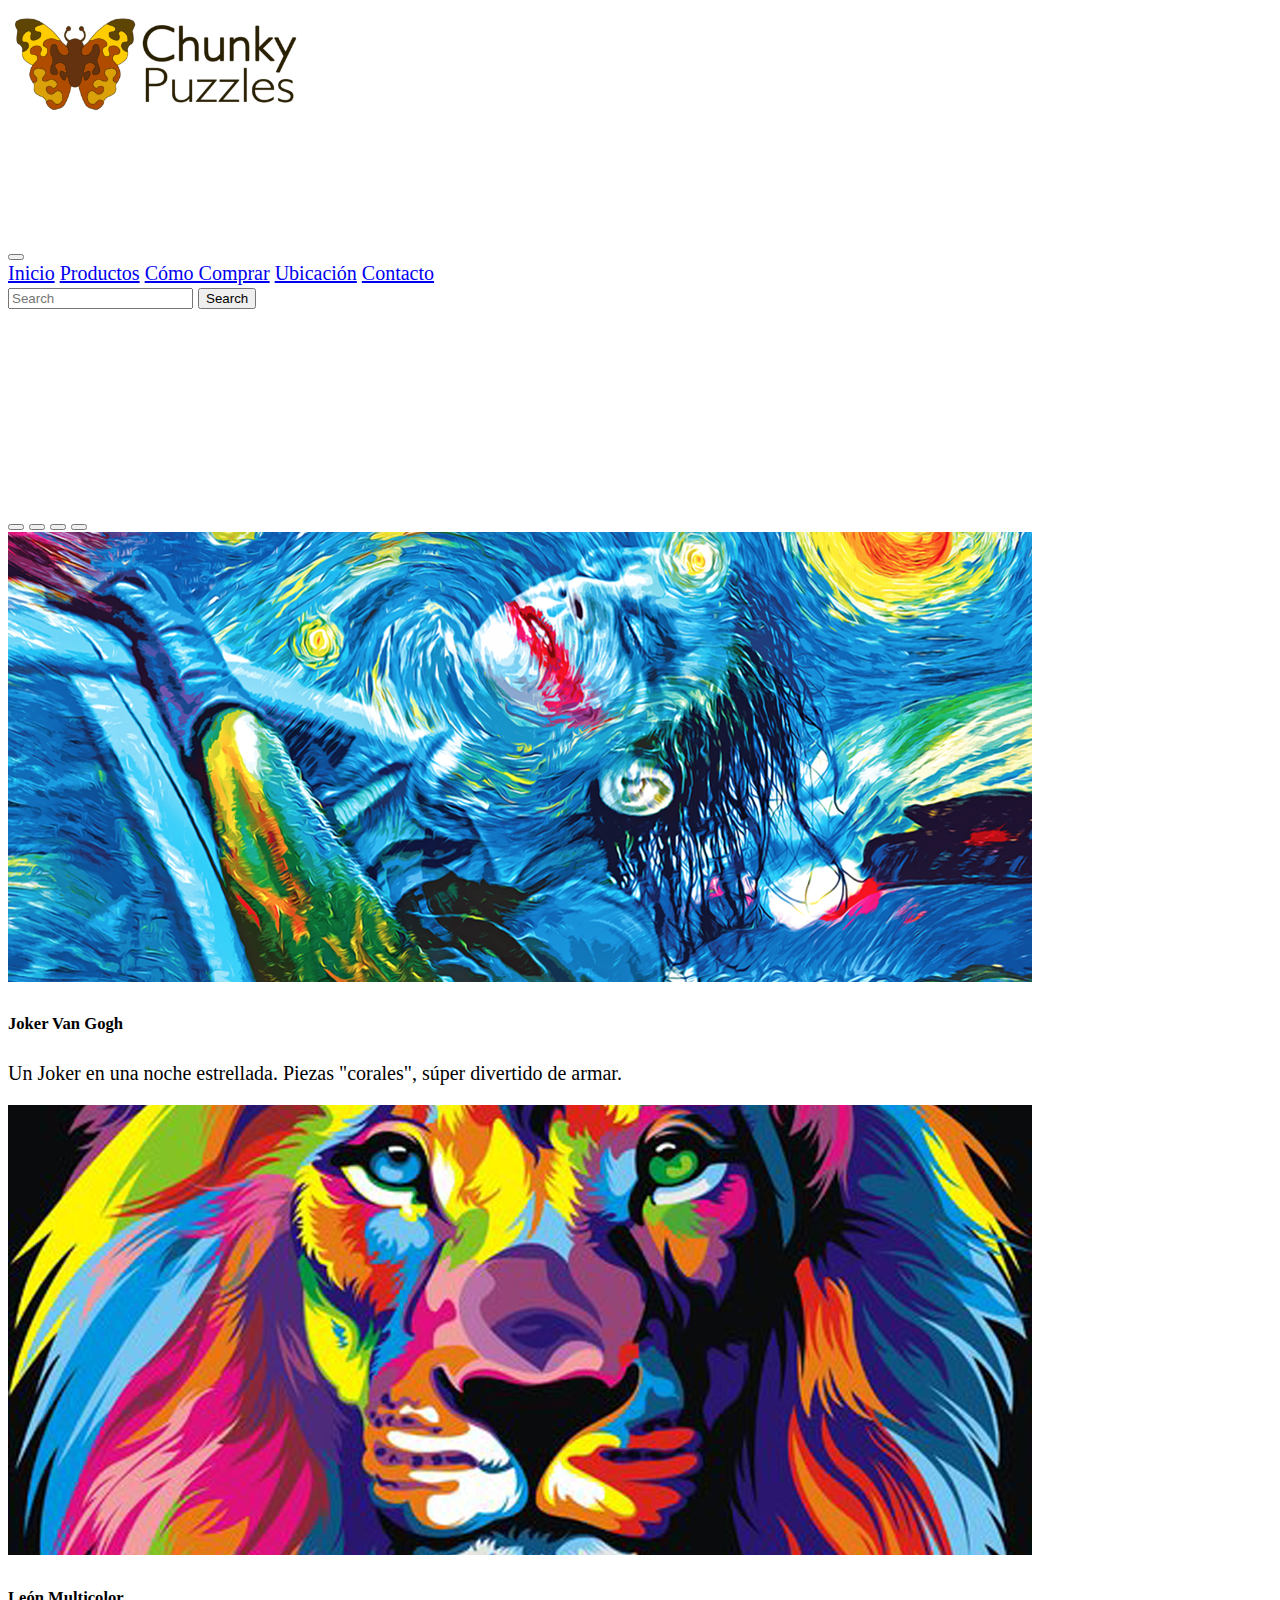
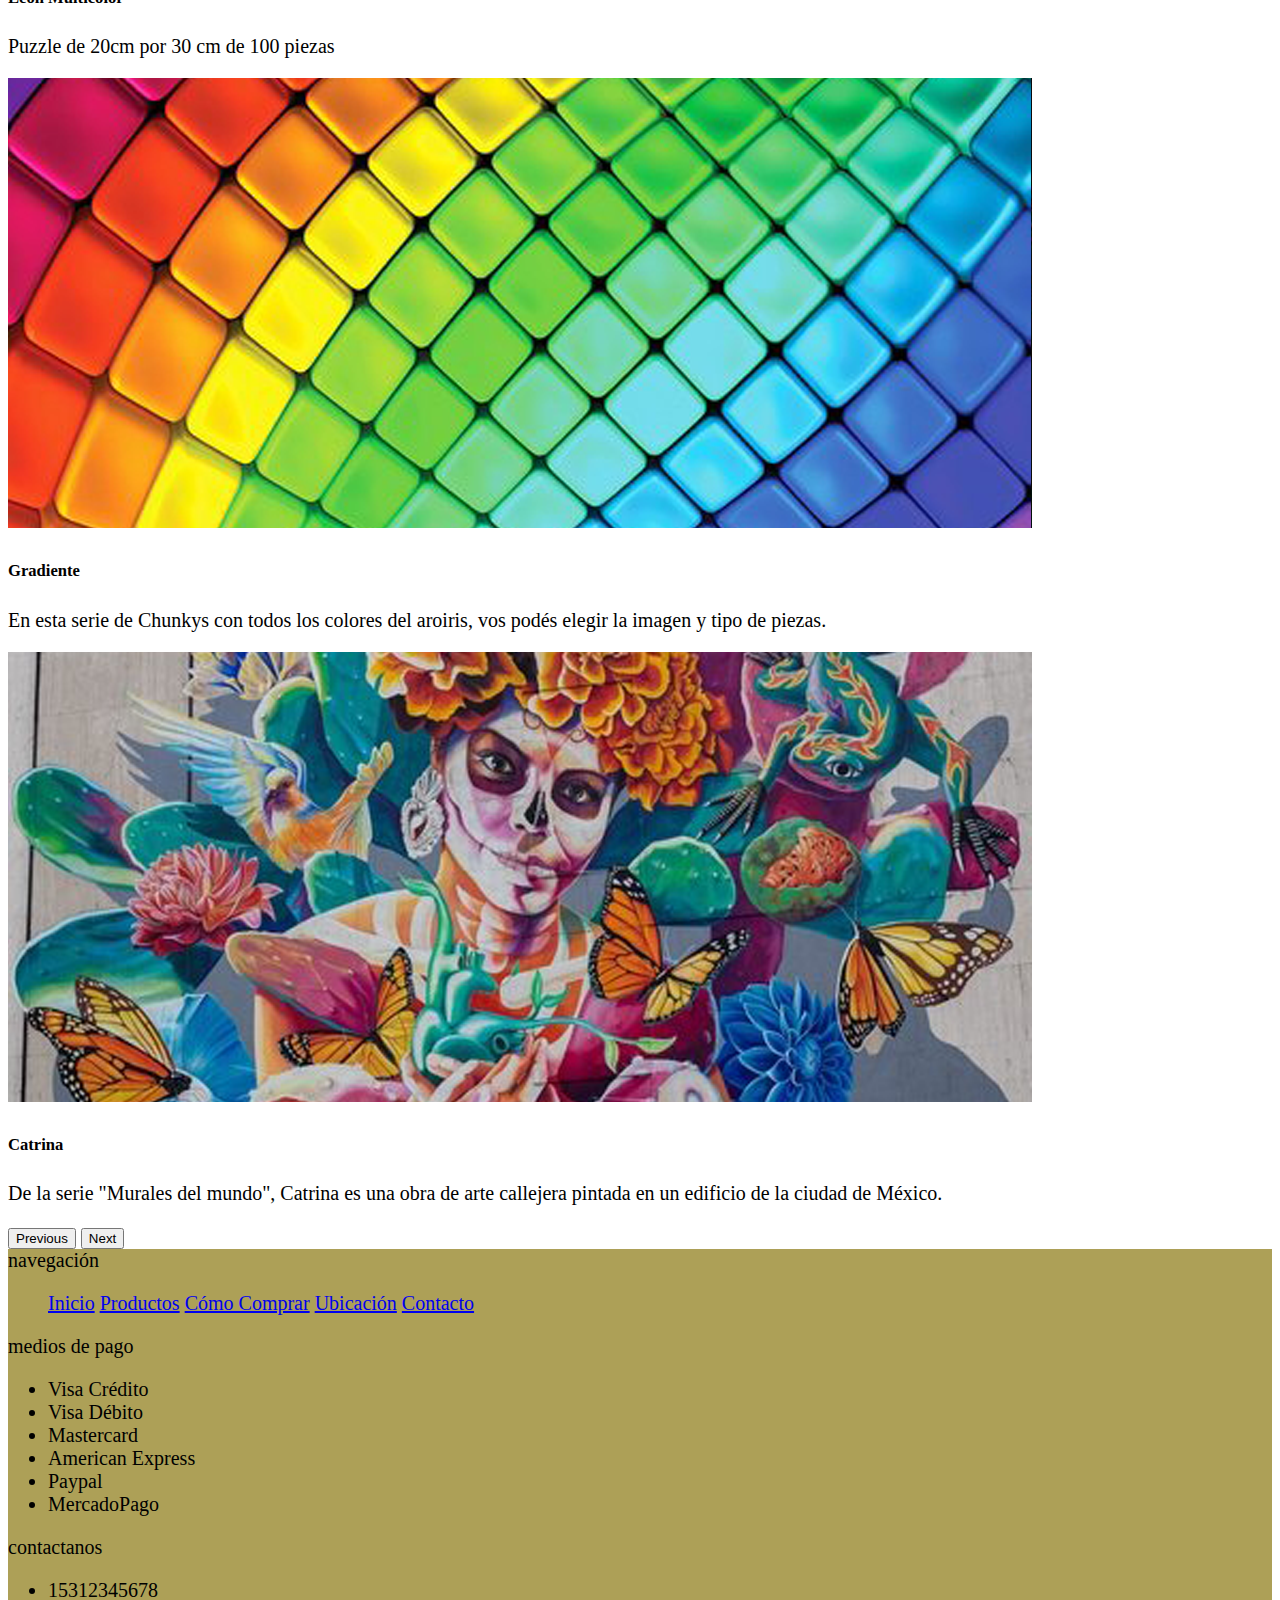
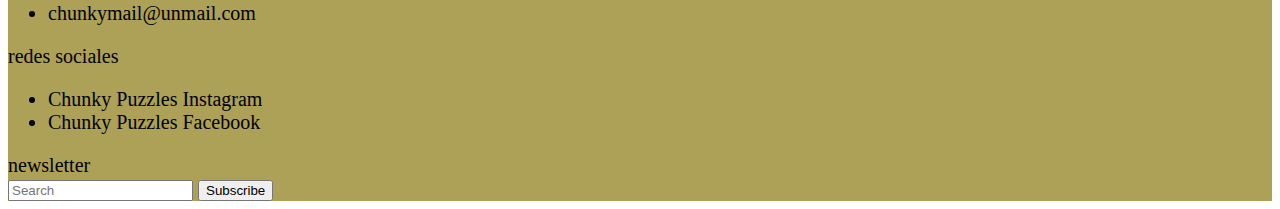
<file: index.html>
<!DOCTYPE html>
<html lang="en">
<head>
    <meta charset="UTF-8">
    <meta http-equiv="X-UA-Compatible" content="IE=edge">
    <meta name="viewport" content="width=device-width, initial-scale=1.0">
    <!-- CSS only -->
    <link href="https://cdn.jsdelivr.net/npm/bootstrap@5.2.0/dist/css/bootstrap.min.css" rel="stylesheet" integrity="sha384-gH2yIJqKdNHPEq0n4Mqa/HGKIhSkIHeL5AyhkYV8i59U5AR6csBvApHHNl/vI1Bx" crossorigin="anonymous">
    <link rel="stylesheet" href="css/main.css">
    <title>Chunky Puzzles</title>
</head>
<body>
    <header>
      <div class="container-fluid d-flex fixed-top bg-light justify-content-center row">
        <div class="container-fluid d-flex justify-content-center col-12">
          <a class="navbar-brand" href="#"><img src="img/chunky_logo_header.png" alt="chunky puzzles logo" width="300px" ></a>
        </div>
        <div class="container-fluid d-flex justify-content-center col-12">
          <nav class="navbar navbar-expand-md fixed-top mt-headerlogo bg-light">
            <div class="container-fluid">
              <button class="navbar-toggler" type="button" data-bs-toggle="collapse" data-bs-target="#navbarNavAltMarkup" aria-controls="navbarNavAltMarkup" aria-expanded="false" aria-label="Toggle navigation">
                <span class="navbar-toggler-icon"></span>
              </button>
              <div class="collapse navbar-collapse" id="navbarNavAltMarkup">
                <div class="d-flex navbar-nav">
                  <a class="nav-link" aria-current="page" href="#">Inicio</a>
                  <a class="nav-link" href="pages/productos.html">Productos</a>
                  <a class="nav-link" href="pages/comocomprar.html">Cómo Comprar</a>
                  <a class="nav-link" href="pages/ubicacion.html">Ubicación</a>
                  <a class="nav-link" href="pages/contacto.html">Contacto</a>
                </div>
              </div>
              <form class="d-flex" role="search">
                <input class="form-control me-2" type="search" placeholder="Search" aria-label="Search">
                <button class="btn btn-outline-success" type="submit">Search</button>
              </form>
            </div>
          </nav>
        </div>
    </header>
    <main>
        <div class="container-fluid mt-navbar">
            <div id="carouselExampleCaptions" class="carousel slide" data-bs-ride="false">
                <div class="carousel-indicators">
                  <button type="button" data-bs-target="#carouselExampleCaptions" data-bs-slide-to="0" class="active" aria-current="true" aria-label="Slide 1"></button>
                  <button type="button" data-bs-target="#carouselExampleCaptions" data-bs-slide-to="1" aria-label="Slide 2"></button>
                  <button type="button" data-bs-target="#carouselExampleCaptions" data-bs-slide-to="2" aria-label="Slide 3"></button>
                  <button type="button" data-bs-target="#carouselExampleCaptions" data-bs-slide-to="3" aria-label="Slide 3"></button>
                </div>
                <div class="carousel-inner">
                  <div class="carousel-item active">
                    <img src="img/joker-van-gogh.png" class="d-block w-100" alt="...">
                    <div class="carousel-caption d-none d-md-block">
                      <h5>Joker Van Gogh</h5>
                      <p>Un Joker en una noche estrellada. Piezas "corales", súper divertido de armar.</p>
                    </div>
                  </div>
                  <div class="carousel-item">
                    <img src="img/colorful_lion.png" class="d-block w-100" alt="...">
                    <div class="carousel-caption d-none d-md-block">
                      <h5>León Multicolor</h5>
                      <p>Puzzle de 20cm por 30 cm de 100 piezas</p>
                    </div>
                  </div>
                  <div class="carousel-item">
                    <img src="img/gradient.png" class="d-block w-100" alt="...">
                    <div class="carousel-caption d-none d-md-block">
                      <h5>Gradiente</h5>
                      <p>En esta serie de Chunkys con todos los colores del aroiris, vos podés elegir la imagen y tipo de piezas.</p>
                    </div>
                  </div>
                  <div class="carousel-item">
                    <img src="img/catrina.png" class="d-block w-100" alt="...">
                    <div class="carousel-caption d-none d-md-block">
                      <h5>Catrina</h5>
                      <p>De la serie "Murales del mundo", Catrina es una obra de arte callejera pintada en un edificio de la ciudad de México.</p>
                    </div>
                  </div>
                </div>
                <button class="carousel-control-prev" type="button" data-bs-target="#carouselExampleCaptions" data-bs-slide="prev">
                  <span class="carousel-control-prev-icon" aria-hidden="true"></span>
                  <span class="visually-hidden">Previous</span>
                </button>
                <button class="carousel-control-next" type="button" data-bs-target="#carouselExampleCaptions" data-bs-slide="next">
                  <span class="carousel-control-next-icon" aria-hidden="true"></span>
                  <span class="visually-hidden">Next</span>
                </button>
              </div>
        </div>
    </main>
    <footer>
      <div class="container-fluid bg_chunky p-5 row m-0">
        <div class="d-flex flex-column text-uppercase h5 col-3">
          navegación
          <nav class="mt-2">
            <ul class="h6 d-flex flex-column p-0 h6">
              <a class="text-decoration-none" href="#">Inicio</a>
              <a class="text-decoration-none" href="pages/productos.html">Productos</a>
              <a class="text-decoration-none" href="pages/comocomprar.html">Cómo Comprar</a>
              <a class="text-decoration-none" href="pages/ubicacion.html">Ubicación</a>
              <a class="text-decoration-none" href="pages/contacto.html">Contacto</a>
            </ul>
          </nav>
        </div>
        <div class="d-flex flex-column text-uppercase h5 col-3">
          medios de pago
          <ul class="h6 d-flex flex-column p-0 list-unstyled mt-2">
            <li>Visa Crédito</li>
            <li>Visa Débito</li>
            <li>Mastercard</li>
            <li>American Express</li>
            <li>Paypal</li>
            <li>MercadoPago</li>
          </ul>
        </div>
        <div class="d-flex flex-column text-uppercase h5 col-3">
          contactanos
          <ul class="h6 d-flex flex-column p-0 list-unstyled mt-2">
            <li>15312345678</li>
            <li>chunkymail@unmail.com</li>
          </ul>
        </div>
        <div class="d-flex flex-column text-uppercase h5 col-3">
          <div class="">
            redes sociales
            <ul class="h6 d-flex flex-column p-0 list-unstyled mt-2">
              <li>Chunky Puzzles Instagram</li>
              <li>Chunky Puzzles Facebook</li>
            </ul>
          </div>
          <div class="mt-2">
            newsletter
            <form class="d-flex mt-2" action="submit">
              <input class="form-control me-2" type="search" placeholder="Search" aria-label="Search">
              <button class="btn btn-outline-success" type="submit">Subscribe</button>
            </form>
          </div>
        </div>
      </div>
    </footer>
</body>
    <!-- JavaScript Bundle with Popper -->
    <script src="https://cdn.jsdelivr.net/npm/bootstrap@5.2.0/dist/js/bootstrap.bundle.min.js" integrity="sha384-A3rJD856KowSb7dwlZdYEkO39Gagi7vIsF0jrRAoQmDKKtQBHUuLZ9AsSv4jD4Xa" crossorigin="anonymous"></script>
</html>
</file>
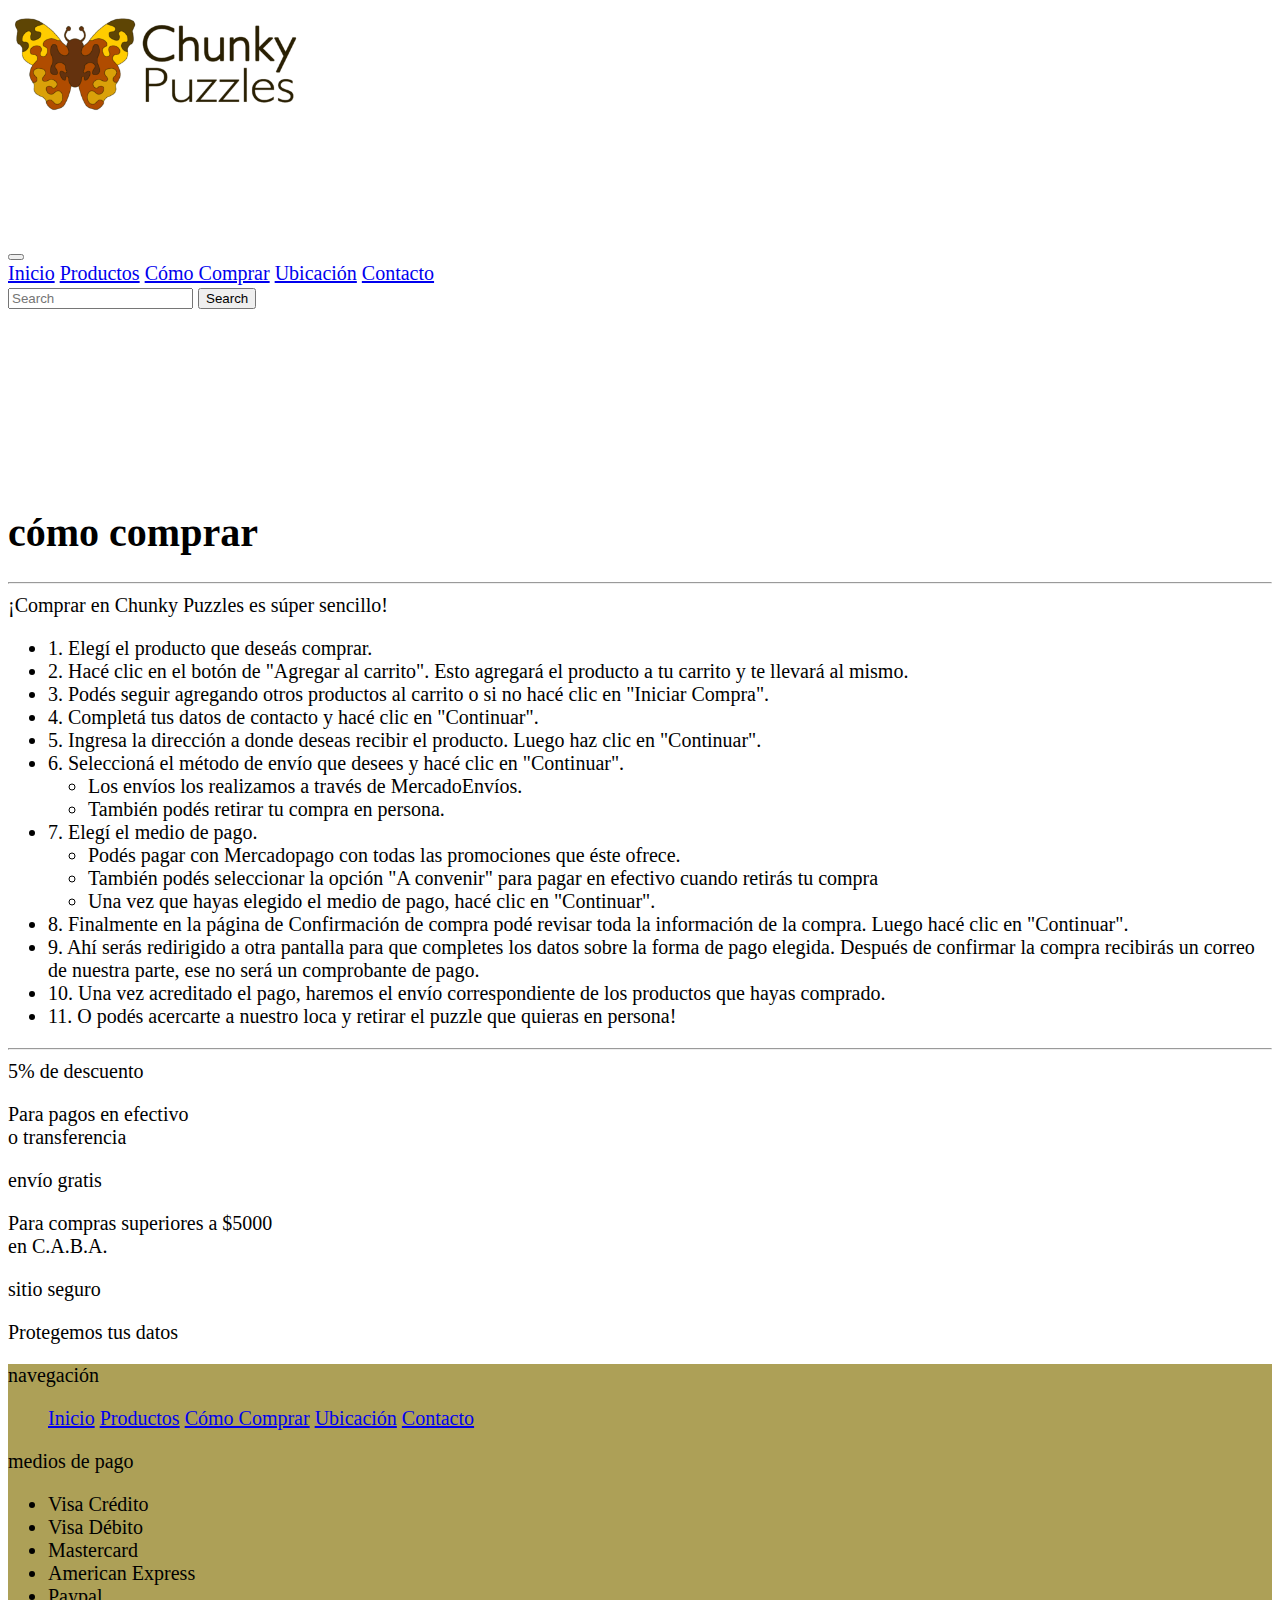
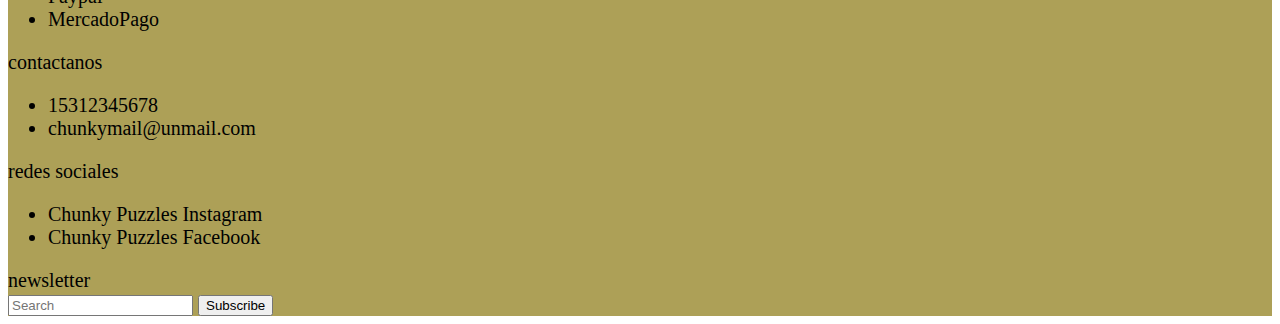
<file: pages/comocomprar.html>
<!DOCTYPE html>
<html lang="en">
<head>
    <meta charset="UTF-8">
    <meta http-equiv="X-UA-Compatible" content="IE=edge">
    <meta name="viewport" content="width=device-width, initial-scale=1.0">
    <!-- CSS only -->
    <link href="https://cdn.jsdelivr.net/npm/bootstrap@5.2.0/dist/css/bootstrap.min.css" rel="stylesheet" integrity="sha384-gH2yIJqKdNHPEq0n4Mqa/HGKIhSkIHeL5AyhkYV8i59U5AR6csBvApHHNl/vI1Bx" crossorigin="anonymous">
    <link rel="stylesheet" href="../css/main.css">
    <title>Cómo Comprar</title>
</head>
<body>
    <header>
      <div class="container-fluid d-flex fixed-top bg-light justify-content-center row">
        <div class="container-fluid d-flex justify-content-center col-12">
          <a class="navbar-brand" href="../index.html"><img src="../img/chunky_logo_header.png" alt="chunky puzzles logo" width="300px" ></a>
        </div>
        <div class="container-fluid d-flex justify-content-center col-12">
          <nav class="navbar navbar-expand-md fixed-top mt-headerlogo bg-light">
            <div class="container-fluid">
              <button class="navbar-toggler" type="button" data-bs-toggle="collapse" data-bs-target="#navbarNavAltMarkup" aria-controls="navbarNavAltMarkup" aria-expanded="false" aria-label="Toggle navigation">
                <span class="navbar-toggler-icon"></span>
              </button>
              <div class="collapse navbar-collapse" id="navbarNavAltMarkup">
                <div class="d-flex navbar-nav">
                  <a class="nav-link" aria-current="page" href="../index.html">Inicio</a>
                  <a class="nav-link" href="../pages/productos.html">Productos</a>
                  <a class="nav-link" href="#">Cómo Comprar</a>
                  <a class="nav-link" href="../pages/ubicacion.html">Ubicación</a>
                  <a class="nav-link" href="../pages/contacto.html">Contacto</a>
                </div>
              </div>
              <form class="d-flex" role="search">
                <input class="form-control me-2" type="search" placeholder="Search" aria-label="Search">
                <button class="btn btn-outline-success" type="submit">Search</button>
              </form>
            </div>
          </nav>
        </div>
    </header>
    <main>
        <div class="container-fluid mt-navbar mb-3">
            <h1 class="h4 text-uppercase">
              cómo comprar
            </h1>
            <hr>
            <div class="container-fluid row d-flex justify-content-start">
              ¡Comprar en Chunky Puzzles es súper sencillo!
              <ul class="container-fluid row d-flex justify-content-around list-unstyled h6 mt-3">
                <li>1. Elegí el producto que deseás comprar.</li>
                <li>2. Hacé clic en el botón de "Agregar al carrito". Esto agregará el producto a tu carrito y te llevará al mismo.</li>
                <li>3. Podés seguir agregando otros productos al carrito o si no hacé clic en "Iniciar Compra".</li>
                <li>4. Completá tus datos de contacto y hacé clic en "Continuar".</li>
                <li>5. Ingresa la dirección a donde deseas recibir el producto. Luego haz clic en "Continuar".</li>
                <li>6. Seleccioná el método de envío que desees y hacé clic en "Continuar".
                  <ul>
                    <li>Los envíos los realizamos a través de MercadoEnvíos.</li>
                    <li>También podés retirar tu compra en persona.</li>
                  </ul>
                </li>
                <li>7. Elegí el medio de pago.
                  <ul>
                    <li>Podés pagar con Mercadopago con todas las promociones que éste ofrece.</li>
                    <li>También podés seleccionar la opción "A convenir" para pagar en efectivo cuando retirás tu compra</li>
                    <li>Una vez que hayas elegido el medio de pago, hacé clic en "Continuar".</li>
                  </ul>
                </li>
                <li>8. Finalmente en la página de Confirmación de compra podé revisar toda la información de la compra. Luego hacé clic en "Continuar".</li>
                <li>9. Ahí serás redirigido a otra pantalla para que completes los datos sobre la forma de pago elegida. Después de confirmar la compra recibirás un correo de nuestra parte, ese no será un comprobante de pago.</li>
                <li>10. Una vez acreditado el pago, haremos el envío correspondiente de los productos que hayas comprado.</li>
                <li>11. O podés acercarte a nuestro loca y retirar el puzzle que quieras en persona!</li>
              </ul>
            </div>
            <hr>
        </div>
        <div class="container-fluid text-uppercase mb-3 p-3 d-flex justify-content-evenly">
            <div class="col-auto m-3 h5">
                5% de descuento
                <p class="h6 mt-2">Para pagos en efectivo<br>o transferencia</p>
            </div>
            <div class="col-auto m-3 h5">
                envío gratis
                <p class="h6 mt-2">Para compras superiores a $5000<br>en C.A.B.A.</p>
            </div>
            <div class="col-auto m-3 h5">
                sitio seguro
                <p class="h6 mt-2">Protegemos tus datos</p>
            </div>
        </div>
    </main>
    <footer>
      <div class="container-fluid bg_chunky p-5 row m-0">
        <div class="d-flex flex-column text-uppercase h5 col-3">
          navegación
          <nav class="mt-2">
            <ul class="h6 d-flex flex-column p-0 h6">
              <a class="text-decoration-none" href="../index.html">Inicio</a>
              <a class="text-decoration-none" href="../pages/productos.html">Productos</a>
              <a class="text-decoration-none" href="#">Cómo Comprar</a>
              <a class="text-decoration-none" href="../pages/ubicacion.html">Ubicación</a>
              <a class="text-decoration-none" href="../pages/contacto.html">Contacto</a>
            </ul>
          </nav>
        </div>
        <div class="d-flex flex-column text-uppercase h5 col-3">
          medios de pago
          <ul class="h6 d-flex flex-column p-0 list-unstyled mt-2">
            <li>Visa Crédito</li>
            <li>Visa Débito</li>
            <li>Mastercard</li>
            <li>American Express</li>
            <li>Paypal</li>
            <li>MercadoPago</li>
          </ul>
        </div>
        <div class="d-flex flex-column text-uppercase h5 col-3">
          contactanos
          <ul class="h6 d-flex flex-column p-0 list-unstyled mt-2">
            <li>15312345678</li>
            <li>chunkymail@unmail.com</li>
          </ul>
        </div>
        <div class="d-flex flex-column text-uppercase h5 col-3">
          <div class="">
            redes sociales
            <ul class="h6 d-flex flex-column p-0 list-unstyled mt-2">
              <li>Chunky Puzzles Instagram</li>
              <li>Chunky Puzzles Facebook</li>
            </ul>
          </div>
          <div class="mt-2">
            newsletter
            <form class="d-flex mt-2" action="submit">
              <input class="form-control me-2" type="search" placeholder="Search" aria-label="Search">
              <button class="btn btn-outline-success" type="submit">Subscribe</button>
            </form>
          </div>
        </div>
      </div>
    </footer>
</body>
    <!-- JavaScript Bundle with Popper -->
    <script src="https://cdn.jsdelivr.net/npm/bootstrap@5.2.0/dist/js/bootstrap.bundle.min.js" integrity="sha384-A3rJD856KowSb7dwlZdYEkO39Gagi7vIsF0jrRAoQmDKKtQBHUuLZ9AsSv4jD4Xa" crossorigin="anonymous"></script>
</html>
</file>
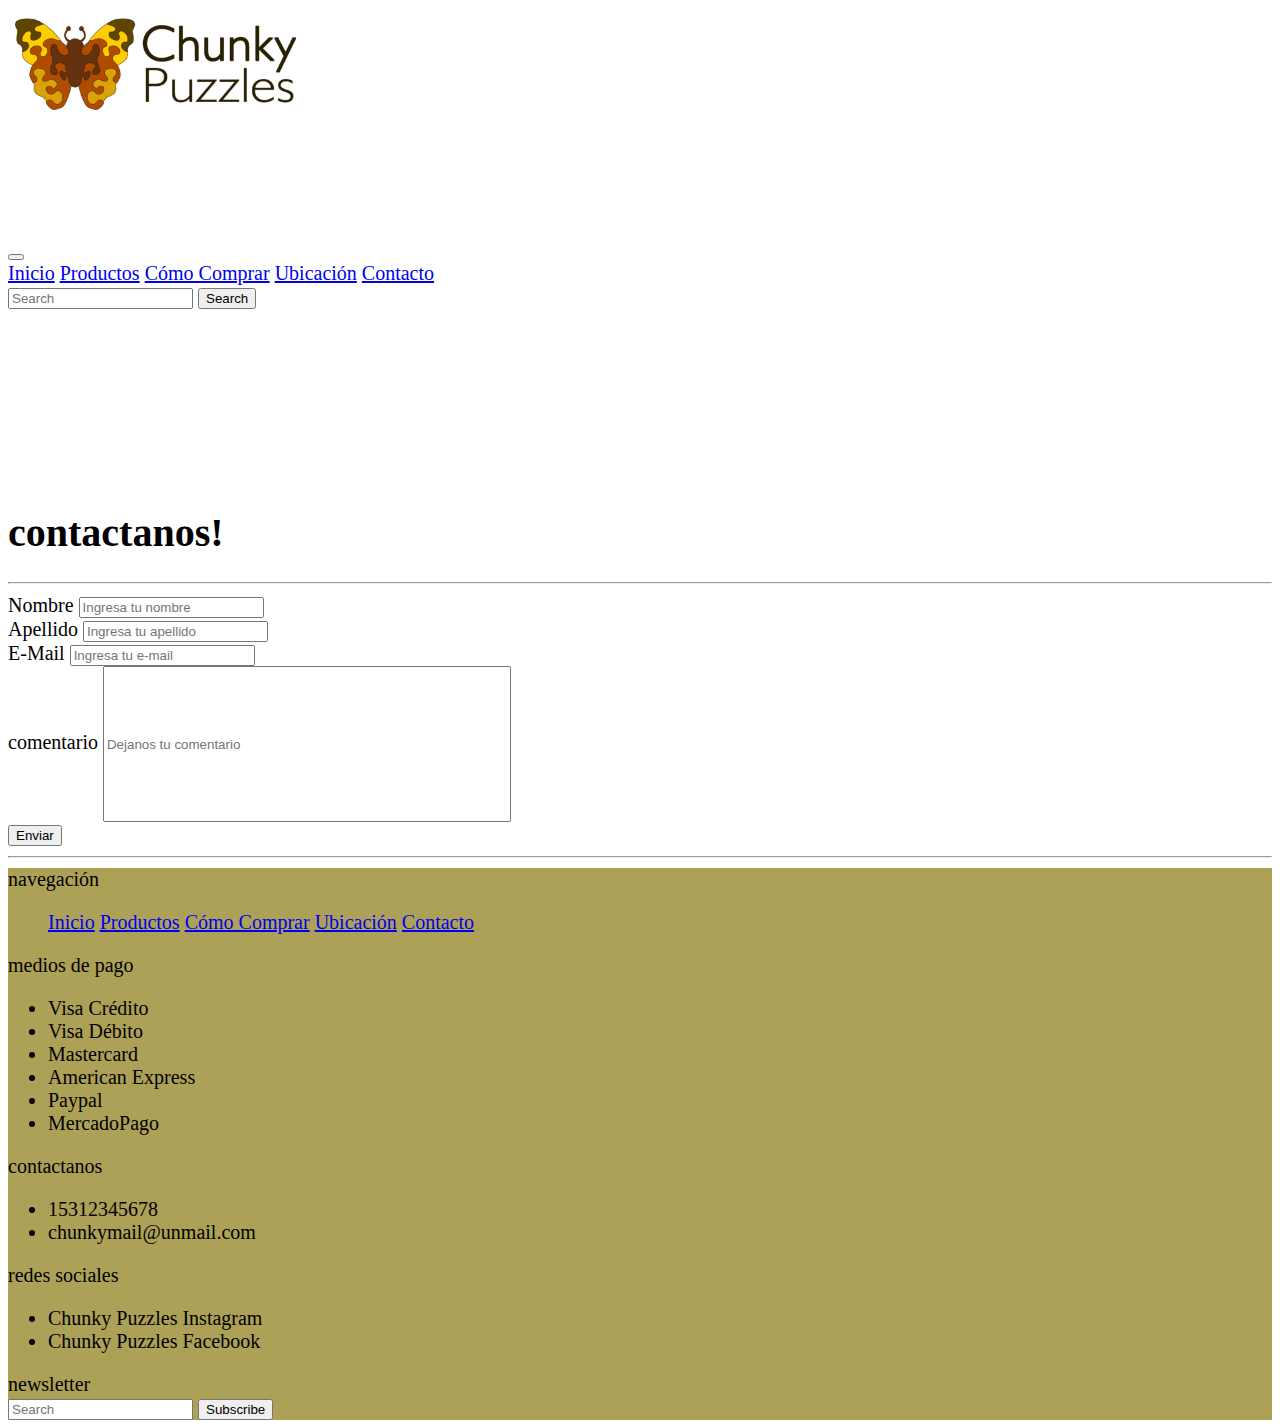
<file: pages/contacto.html>
<!DOCTYPE html>
<html lang="en">
<head>
    <meta charset="UTF-8">
    <meta http-equiv="X-UA-Compatible" content="IE=edge">
    <meta name="viewport" content="width=device-width, initial-scale=1.0">
    <!-- CSS only -->
    <link href="https://cdn.jsdelivr.net/npm/bootstrap@5.2.0/dist/css/bootstrap.min.css" rel="stylesheet" integrity="sha384-gH2yIJqKdNHPEq0n4Mqa/HGKIhSkIHeL5AyhkYV8i59U5AR6csBvApHHNl/vI1Bx" crossorigin="anonymous">
    <link rel="stylesheet" href="../css/main.css">
    <title>Contacto</title>
</head>
<body>
    <header>
      <div class="container-fluid d-flex fixed-top bg-light justify-content-center row">
        <div class="container-fluid d-flex justify-content-center col-12">
          <a class="navbar-brand" href="../index.html"><img src="../img/chunky_logo_header.png" alt="chunky puzzles logo" width="300px" ></a>
        </div>
        <div class="container-fluid d-flex justify-content-center col-12">
          <nav class="navbar navbar-expand-md fixed-top mt-headerlogo bg-light">
            <div class="container-fluid">
              <button class="navbar-toggler" type="button" data-bs-toggle="collapse" data-bs-target="#navbarNavAltMarkup" aria-controls="navbarNavAltMarkup" aria-expanded="false" aria-label="Toggle navigation">
                <span class="navbar-toggler-icon"></span>
              </button>
              <div class="collapse navbar-collapse" id="navbarNavAltMarkup">
                <div class="d-flex navbar-nav">
                  <a class="nav-link" aria-current="page" href="../index.html">Inicio</a>
                  <a class="nav-link" href="../pages/productos.html">Productos</a>
                  <a class="nav-link" href="../pages/comocomprar.html">Cómo Comprar</a>
                  <a class="nav-link" href="../pages/ubicacion.html">Ubicación</a>
                  <a class="nav-link" href="#">Contacto</a>
                </div>
              </div>
              <form class="d-flex" role="search">
                <input class="form-control me-2" type="search" placeholder="Search" aria-label="Search">
                <button class="btn btn-outline-success" type="submit">Search</button>
              </form>
            </div>
          </nav>
        </div>
    </header>
    <main>
      <div class="container-fluid mt-navbar text-uppercase mb-3">
        <h1 class="h4">
        contactanos!
        </h1> 
        <hr>
          <form class="container-fluid row d-flex justify-content-center">
            <div class="col-auto d-flex flex-column gap-3 justify-content-between">
              <div class="d-flex flex-column justify-content-between align-items-center h6">
                <label class="mb-2" for="nombre">Nombre</label>
                <input class=""  type="text" name="nombre" id="nombre" placeholder="Ingresa tu nombre">
              </div>
              <div class="d-flex flex-column justify-content-between align-items-center h6">
                <label class="mb-2"  for="apellido">Apellido</label>
                <input class=""  type="text" name="apellido" id="apellido" placeholder="Ingresa tu apellido">
              </div>
              <div class="d-flex flex-column justify-content-between align-items-center h6">
                <label class="mb-2"  for="email">E-Mail</label>
                <input class=""  type="email" name="email" id="email" placeholder="Ingresa tu e-mail">
              </div>
            </div>
            <div class="col-auto d-flex flex-column align-items-center h6">
              <label class="mb-2"  for="comentario">comentario</label>
              <input class="comment-box-250 d-flex"  type="comentario" name="comentario" id="comentario" placeholder="Dejanos tu comentario">
            </div>
            <div class="d-flex justify-content-center mt-4 mb-3">
              <input class="" type="submit" value="Enviar">
            </div>
          </form>
        <hr>
      </div>
    </main>
    <footer>
      <div class="container-fluid bg_chunky p-5 row m-0">
        <div class="d-flex flex-column text-uppercase h5 col-3">
          navegación
          <nav class="mt-2">
            <ul class="h6 d-flex flex-column p-0 h6">
              <a class="text-decoration-none" href="../index.html">Inicio</a>
              <a class="text-decoration-none" href="../pages/productos.html">Productos</a>
              <a class="text-decoration-none" href="../pages/comocomprar.html">Cómo Comprar</a>
              <a class="text-decoration-none" href="../pages/ubicacion.html">Ubicación</a>
              <a class="text-decoration-none" href="#">Contacto</a>
            </ul>
          </nav>
        </div>
        <div class="d-flex flex-column text-uppercase h5 col-3">
          medios de pago
          <ul class="h6 d-flex flex-column p-0 list-unstyled mt-2">
            <li>Visa Crédito</li>
            <li>Visa Débito</li>
            <li>Mastercard</li>
            <li>American Express</li>
            <li>Paypal</li>
            <li>MercadoPago</li>
          </ul>
        </div>
        <div class="d-flex flex-column text-uppercase h5 col-3">
          contactanos
          <ul class="h6 d-flex flex-column p-0 list-unstyled mt-2">
            <li>15312345678</li>
            <li>chunkymail@unmail.com</li>
          </ul>
        </div>
        <div class="d-flex flex-column text-uppercase h5 col-3">
          <div class="">
            redes sociales
            <ul class="h6 d-flex flex-column p-0 list-unstyled mt-2">
              <li>Chunky Puzzles Instagram</li>
              <li>Chunky Puzzles Facebook</li>
            </ul>
          </div>
          <div class="mt-2">
            newsletter
            <form class="d-flex mt-2" action="submit">
              <input class="form-control me-2" type="search" placeholder="Search" aria-label="Search">
              <button class="btn btn-outline-success" type="submit">Subscribe</button>
            </form>
          </div>
        </div>
      </div>
    </footer>
</body>
    <!-- JavaScript Bundle with Popper -->
    <script src="https://cdn.jsdelivr.net/npm/bootstrap@5.2.0/dist/js/bootstrap.bundle.min.js" integrity="sha384-A3rJD856KowSb7dwlZdYEkO39Gagi7vIsF0jrRAoQmDKKtQBHUuLZ9AsSv4jD4Xa" crossorigin="anonymous"></script>
</html>
</file>
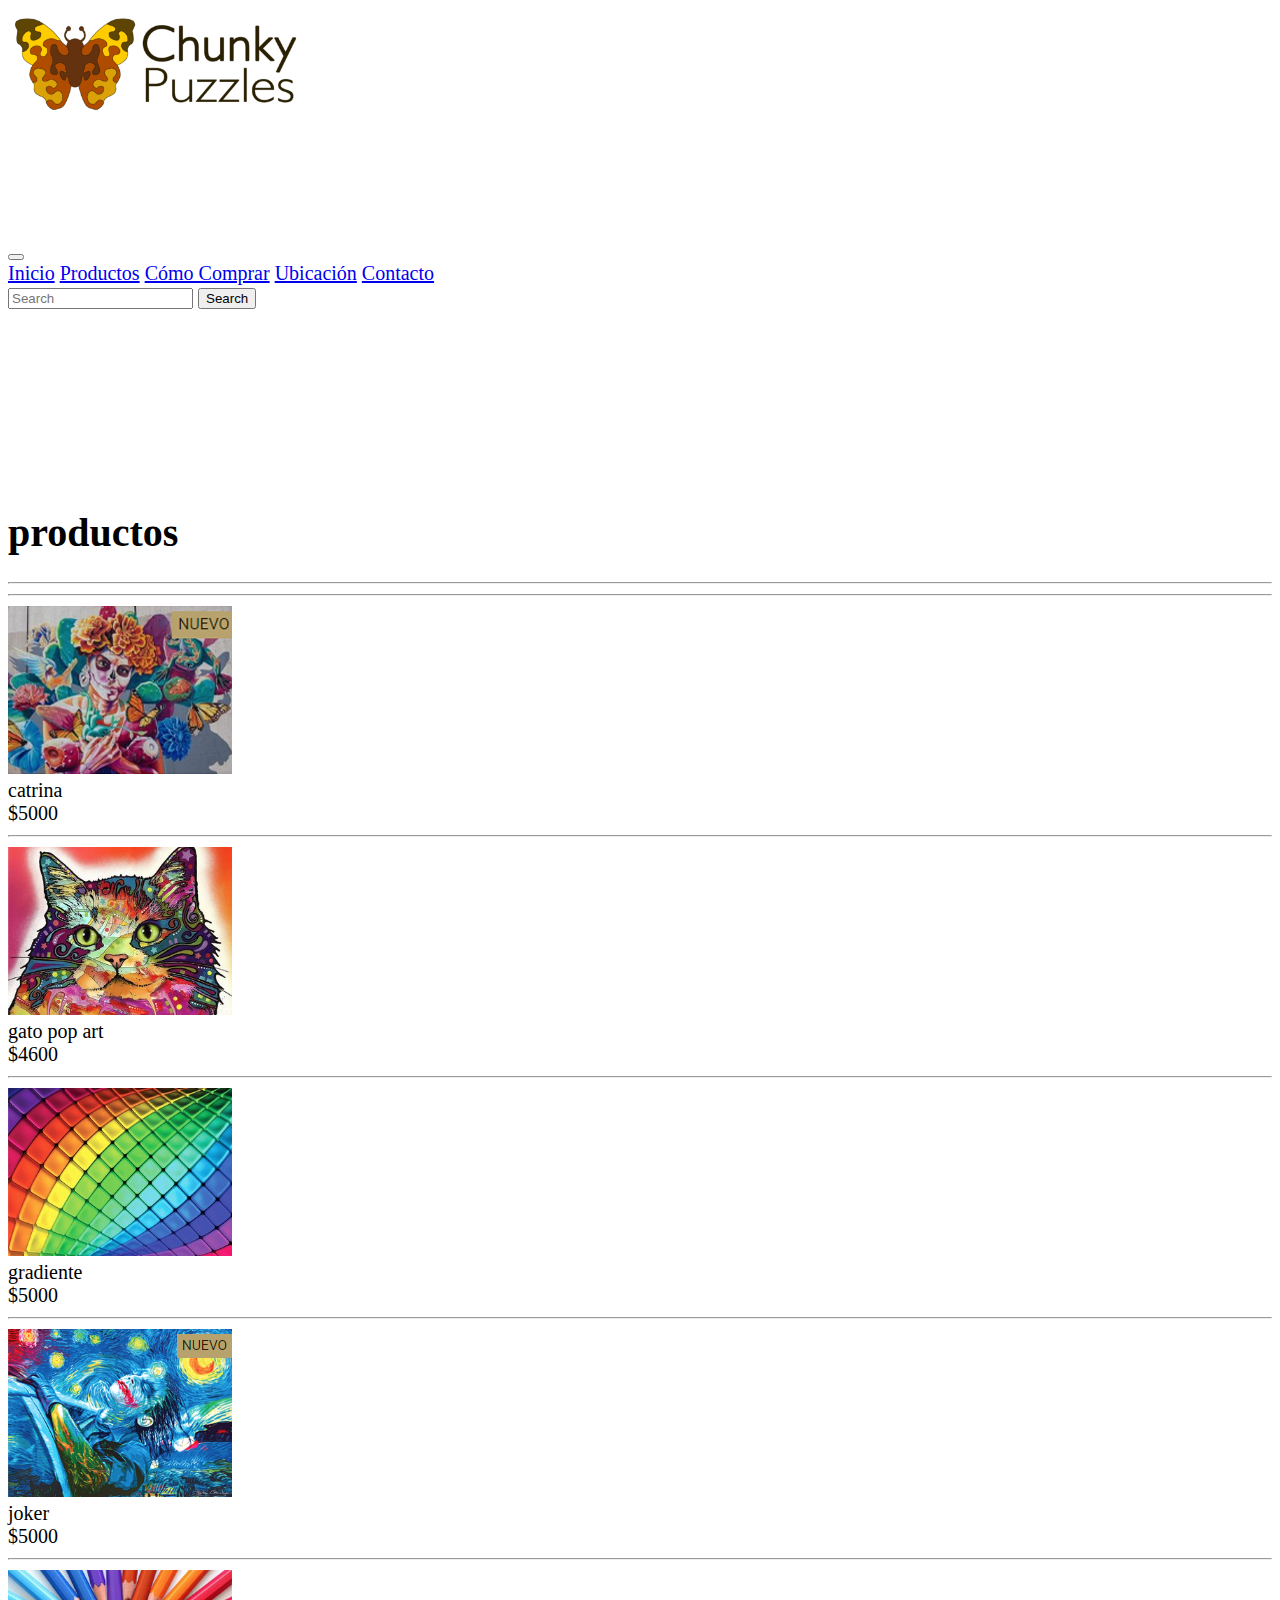
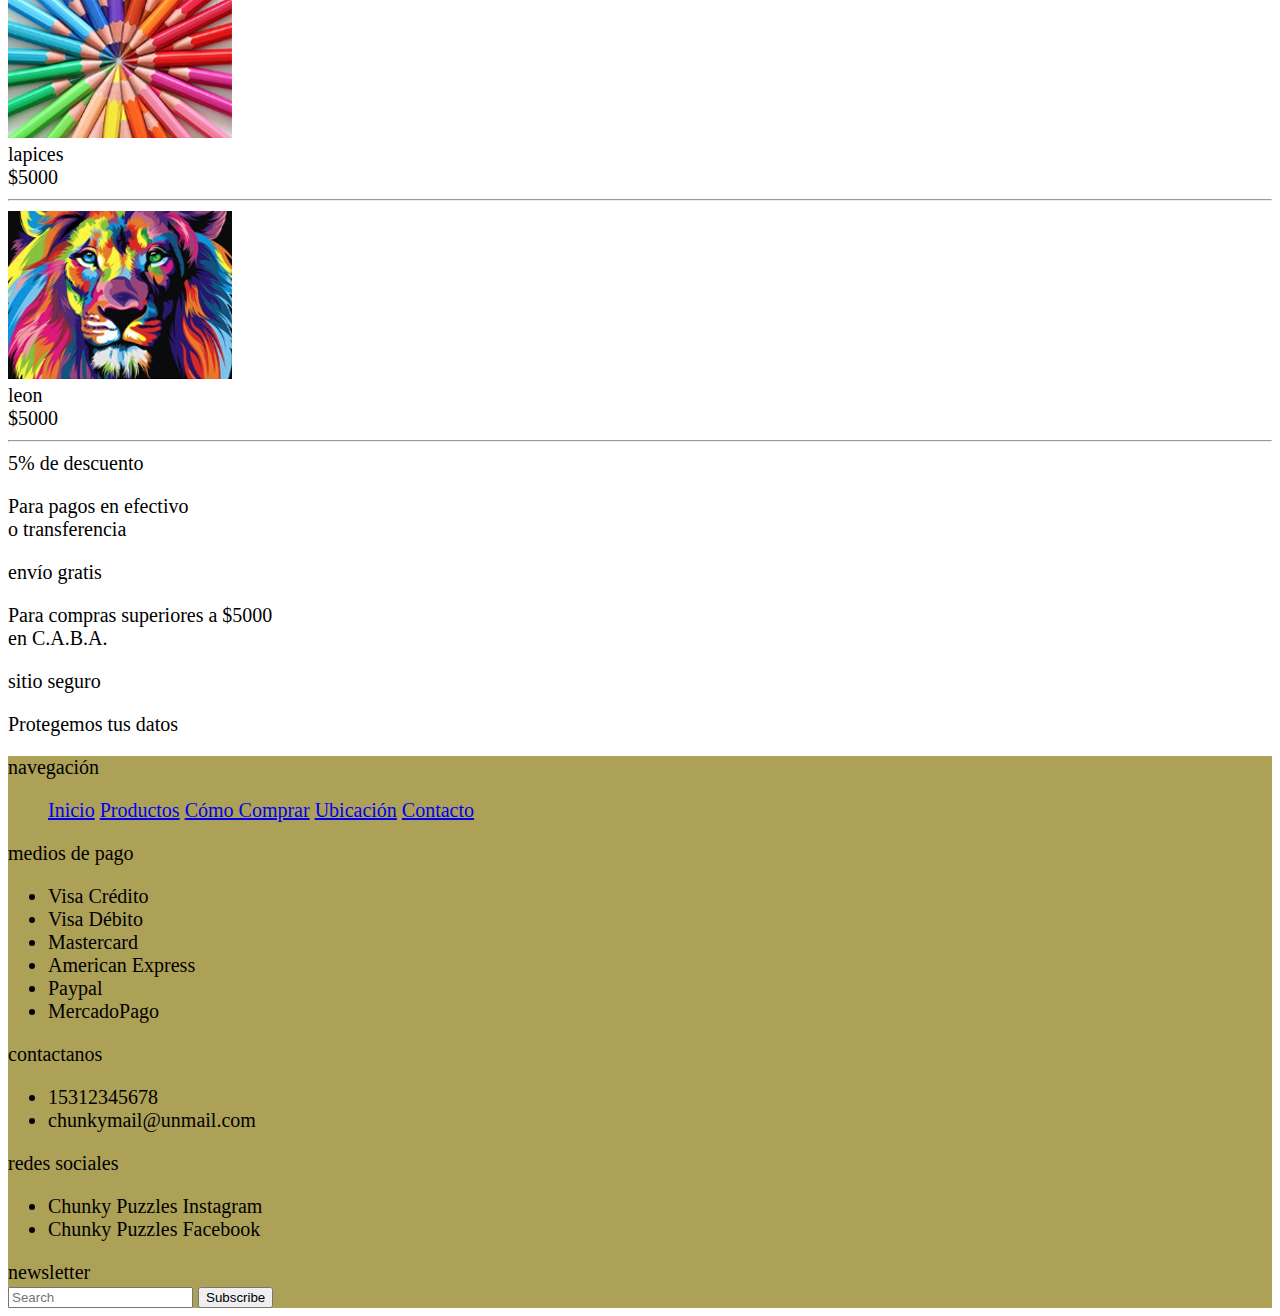
<file: pages/productos.html>
<!DOCTYPE html>
<html lang="en">
<head>
    <meta charset="UTF-8">
    <meta http-equiv="X-UA-Compatible" content="IE=edge">
    <meta name="viewport" content="width=device-width, initial-scale=1.0">
    <!-- CSS only -->
    <link href="https://cdn.jsdelivr.net/npm/bootstrap@5.2.0/dist/css/bootstrap.min.css" rel="stylesheet" integrity="sha384-gH2yIJqKdNHPEq0n4Mqa/HGKIhSkIHeL5AyhkYV8i59U5AR6csBvApHHNl/vI1Bx" crossorigin="anonymous">
    <link rel="stylesheet" href="../css/main.css">
    <title>Productos</title>
</head>
<body>
    <header>
      <div class="container-fluid d-flex fixed-top bg-light justify-content-center row">
        <div class="container-fluid d-flex justify-content-center col-12">
          <a class="navbar-brand" href="../index.html"><img src="../img/chunky_logo_header.png" alt="chunky puzzles logo" width="300px" ></a>
        </div>
        <div class="container-fluid d-flex justify-content-center col-12">
          <nav class="navbar navbar-expand-md fixed-top mt-headerlogo bg-light">
            <div class="container-fluid">
              <button class="navbar-toggler" type="button" data-bs-toggle="collapse" data-bs-target="#navbarNavAltMarkup" aria-controls="navbarNavAltMarkup" aria-expanded="false" aria-label="Toggle navigation">
                <span class="navbar-toggler-icon"></span>
              </button>
              <div class="collapse navbar-collapse" id="navbarNavAltMarkup">
                <div class="d-flex navbar-nav">
                  <a class="nav-link" aria-current="page" href="../index.html">Inicio</a>
                  <a class="nav-link" href="#">Productos</a>
                  <a class="nav-link" href="../pages/comocomprar.html">Cómo Comprar</a>
                  <a class="nav-link" href="../pages/ubicacion.html">Ubicación</a>
                  <a class="nav-link" href="../pages/contacto.html">Contacto</a>
                </div>
              </div>
              <form class="d-flex" role="search">
                <input class="form-control me-2" type="search" placeholder="Search" aria-label="Search">
                <button class="btn btn-outline-success" type="submit">Search</button>
              </form>
            </div>
          </nav>
        </div>
    </header>
    <main>
        <div class="container-fluid mt-navbar text-uppercase mb-3">
            <h1 class="h4">
              productos
            </h1>
            <hr>
            <div class="container-fluid row d-flex justify-content-around">
                <div class="col-auto m-3">
                    <hr>
                    <img src="../img/thumbs/catrina.png" alt="">
                    <div class="d-flex justify-content-center">catrina</div>
                    <div class="d-flex justify-content-center">$5000</div>
                </div>
                <div class="col-auto m-3">
                    <hr>
                    <img src="../img/thumbs/gato-pop.png" alt="">
                    <div class="d-flex justify-content-center">gato pop art</div>
                    <div class="d-flex justify-content-center">$4600</div>
                </div>
                <div class="col-auto m-3">
                    <hr>
                    <img src="../img/thumbs/gradientes.png" alt="">
                    <div class="d-flex justify-content-center">gradiente</div>
                    <div class="d-flex justify-content-center">$5000</div>
                </div>
            </div>
            <div class="container-fluid row d-flex justify-content-around">
                <div class="col-auto m-3">
                    <hr>
                    <img src="../img/thumbs/joker-van-gogh.png" alt="">
                    <div class="d-flex justify-content-center">joker</div>
                    <div class="d-flex justify-content-center">$5000</div>
                </div>
                <div class="col-auto m-3">
                    <hr>
                    <img src="../img/thumbs/lapices.png" alt="">
                    <div class="d-flex justify-content-center">lapices</div>
                    <div class="d-flex justify-content-center">$5000</div>
                </div>
                <div class="col-auto m-3">
                    <hr>
                    <img src="../img/thumbs/leon-multicolor.png" alt="">
                    <div class="d-flex justify-content-center">leon</div>
                    <div class="d-flex justify-content-center">$5000</div>
                </div>
            </div>
            <hr>
        </div>
        <div class="container-fluid text-uppercase mb-3 p-3 d-flex justify-content-evenly">
            <div class="col-auto m-3 h5">
                5% de descuento
                <p class="h6 mt-2">Para pagos en efectivo<br>o transferencia</p>
            </div>
            <div class="col-auto m-3 h5">
                envío gratis
                <p class="h6 mt-2">Para compras superiores a $5000<br>en C.A.B.A.</p>
            </div>
            <div class="col-auto m-3 h5">
                sitio seguro
                <p class="h6 mt-2">Protegemos tus datos</p>
            </div>
        </div>
    </main>
    <footer>
      <div class="container-fluid bg_chunky p-5 row m-0">
        <div class="d-flex flex-column text-uppercase h5 col-3">
          navegación
          <nav class="mt-2">
            <ul class="h6 d-flex flex-column p-0 h6">
              <a class="text-decoration-none" href="../index.html">Inicio</a>
              <a class="text-decoration-none" href="#">Productos</a>
              <a class="text-decoration-none" href="../pages/comocomprar.html">Cómo Comprar</a>
              <a class="text-decoration-none" href="../pages/ubicacion.html">Ubicación</a>
              <a class="text-decoration-none" href="../pages/contacto.html">Contacto</a>
            </ul>
          </nav>
        </div>
        <div class="d-flex flex-column text-uppercase h5 col-3">
          medios de pago
          <ul class="h6 d-flex flex-column p-0 list-unstyled mt-2">
            <li>Visa Crédito</li>
            <li>Visa Débito</li>
            <li>Mastercard</li>
            <li>American Express</li>
            <li>Paypal</li>
            <li>MercadoPago</li>
          </ul>
        </div>
        <div class="d-flex flex-column text-uppercase h5 col-3">
          contactanos
          <ul class="h6 d-flex flex-column p-0 list-unstyled mt-2">
            <li>15312345678</li>
            <li>chunkymail@unmail.com</li>
          </ul>
        </div>
        <div class="d-flex flex-column text-uppercase h5 col-3">
          <div class="">
            redes sociales
            <ul class="h6 d-flex flex-column p-0 list-unstyled mt-2">
              <li>Chunky Puzzles Instagram</li>
              <li>Chunky Puzzles Facebook</li>
            </ul>
          </div>
          <div class="mt-2">
            newsletter
            <form class="d-flex mt-2" action="submit">
              <input class="form-control me-2" type="search" placeholder="Search" aria-label="Search">
              <button class="btn btn-outline-success" type="submit">Subscribe</button>
            </form>
          </div>
        </div>
      </div>
    </footer>
</body>
    <!-- JavaScript Bundle with Popper -->
    <script src="https://cdn.jsdelivr.net/npm/bootstrap@5.2.0/dist/js/bootstrap.bundle.min.js" integrity="sha384-A3rJD856KowSb7dwlZdYEkO39Gagi7vIsF0jrRAoQmDKKtQBHUuLZ9AsSv4jD4Xa" crossorigin="anonymous"></script>
</html>
</file>
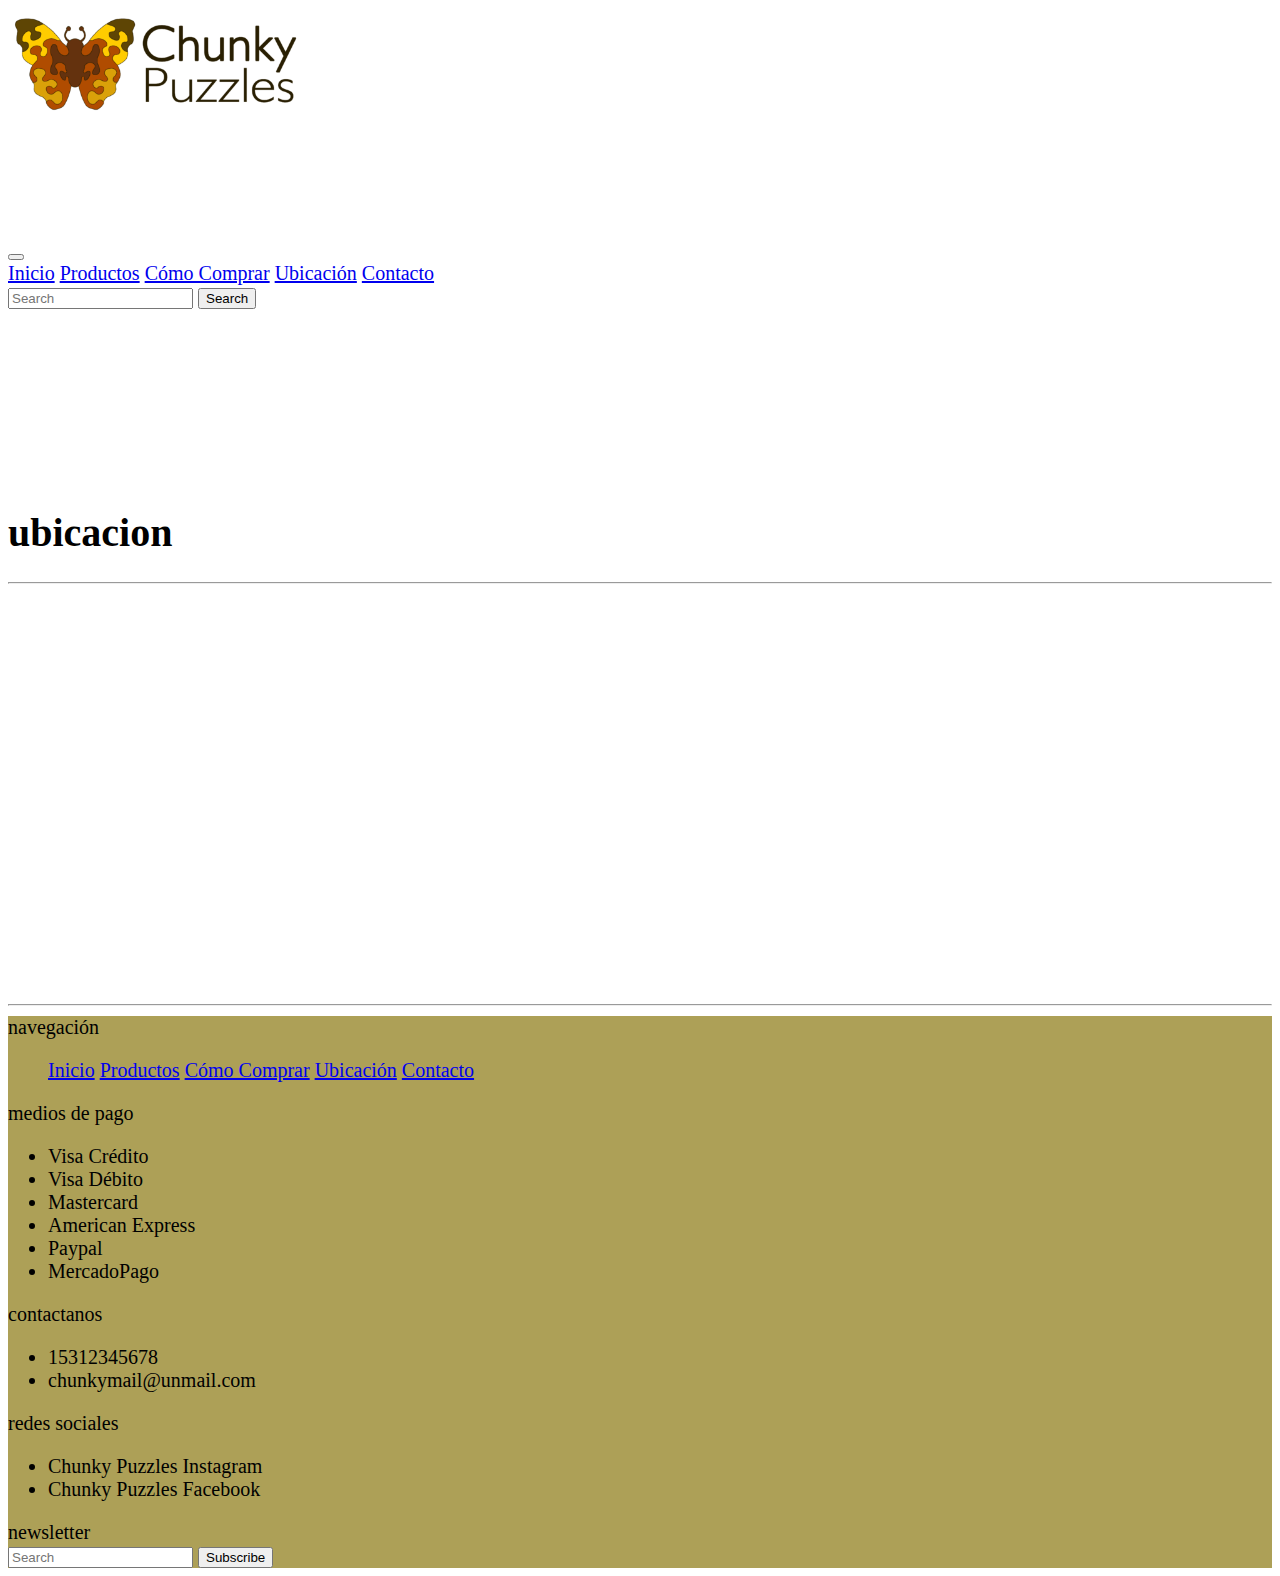
<file: pages/ubicacion.html>
<!DOCTYPE html>
<html lang="en">
<head>
    <meta charset="UTF-8">
    <meta http-equiv="X-UA-Compatible" content="IE=edge">
    <meta name="viewport" content="width=device-width, initial-scale=1.0">
    <!-- CSS only -->
    <link href="https://cdn.jsdelivr.net/npm/bootstrap@5.2.0/dist/css/bootstrap.min.css" rel="stylesheet" integrity="sha384-gH2yIJqKdNHPEq0n4Mqa/HGKIhSkIHeL5AyhkYV8i59U5AR6csBvApHHNl/vI1Bx" crossorigin="anonymous">
    <link rel="stylesheet" href="../css/main.css">
    <title>Ubicacion</title>
</head>
<body>
    <header>
      <div class="container-fluid d-flex fixed-top bg-light justify-content-center row">
        <div class="container-fluid d-flex justify-content-center col-12">
          <a class="navbar-brand" href="../index.html"><img src="../img/chunky_logo_header.png" alt="chunky puzzles logo" width="300px" ></a>
        </div>
        <div class="container-fluid d-flex justify-content-center col-12">
          <nav class="navbar navbar-expand-md fixed-top mt-headerlogo bg-light">
            <div class="container-fluid">
              <button class="navbar-toggler" type="button" data-bs-toggle="collapse" data-bs-target="#navbarNavAltMarkup" aria-controls="navbarNavAltMarkup" aria-expanded="false" aria-label="Toggle navigation">
                <span class="navbar-toggler-icon"></span>
              </button>
              <div class="collapse navbar-collapse" id="navbarNavAltMarkup">
                <div class="d-flex navbar-nav">
                  <a class="nav-link" aria-current="page" href="../index.html">Inicio</a>
                  <a class="nav-link" href="../pages/productos.html">Productos</a>
                  <a class="nav-link" href="../pages/comocomprar.html">Cómo Comprar</a>
                  <a class="nav-link" href="#">Ubicación</a>
                  <a class="nav-link" href="../pages/contacto.html">Contacto</a>
                </div>
              </div>
              <form class="d-flex" role="search">
                <input class="form-control me-2" type="search" placeholder="Search" aria-label="Search">
                <button class="btn btn-outline-success" type="submit">Search</button>
              </form>
            </div>
          </nav>
        </div>
    </header>
    <main>
        <div class="container-fluid mt-navbar mb-3">
            <h1 class="h4 text-uppercase">
              ubicacion
            </h1>
            <hr>
            <div class="container-fluid d-flex justify-content-center">
                <div class="mapouter"><div class="gmap_canvas"><iframe width="800" height="400" id="gmap_canvas" src="https://maps.google.com/maps?q=nicasio%20oro%C3%B1o%20y%20neuquen&t=&z=13&ie=UTF8&iwloc=&output=embed" frameborder="0" scrolling="no" marginheight="0" marginwidth="0"></iframe><a href="https://fmovies-online.net">fmovies</a><br><style>.mapouter{position:relative;text-align:right;height:400px;width:800px;}</style><a href="https://www.embedgooglemap.net">embed google maps api</a><style>.gmap_canvas {overflow:hidden;background:none!important;height:400px;width:800px;}</style></div></div>
            </div>
            <hr>
        </div>
    </main>
    <footer>
      <div class="container-fluid bg_chunky p-5 row m-0">
        <div class="d-flex flex-column text-uppercase h5 col-3">
          navegación
          <nav class="mt-2">
            <ul class="h6 d-flex flex-column p-0 h6">
              <a class="text-decoration-none" href="../index.html">Inicio</a>
              <a class="text-decoration-none" href="../pages/productos.html">Productos</a>
              <a class="text-decoration-none" href="../pages/comocomprar.html">Cómo Comprar</a>
              <a class="text-decoration-none" href="#">Ubicación</a>
              <a class="text-decoration-none" href="../pages/contacto.html">Contacto</a>
            </ul>
          </nav>
        </div>
        <div class="d-flex flex-column text-uppercase h5 col-3">
          medios de pago
          <ul class="h6 d-flex flex-column p-0 list-unstyled mt-2">
            <li>Visa Crédito</li>
            <li>Visa Débito</li>
            <li>Mastercard</li>
            <li>American Express</li>
            <li>Paypal</li>
            <li>MercadoPago</li>
          </ul>
        </div>
        <div class="d-flex flex-column text-uppercase h5 col-3">
          contactanos
          <ul class="h6 d-flex flex-column p-0 list-unstyled mt-2">
            <li>15312345678</li>
            <li>chunkymail@unmail.com</li>
          </ul>
        </div>
        <div class="d-flex flex-column text-uppercase h5 col-3">
          <div class="">
            redes sociales
            <ul class="h6 d-flex flex-column p-0 list-unstyled mt-2">
              <li>Chunky Puzzles Instagram</li>
              <li>Chunky Puzzles Facebook</li>
            </ul>
          </div>
          <div class="mt-2">
            newsletter
            <form class="d-flex mt-2" action="submit">
              <input class="form-control me-2" type="search" placeholder="Search" aria-label="Search">
              <button class="btn btn-outline-success" type="submit">Subscribe</button>
            </form>
          </div>
        </div>
      </div>
    </footer>
</body>
    <!-- JavaScript Bundle with Popper -->
    <script src="https://cdn.jsdelivr.net/npm/bootstrap@5.2.0/dist/js/bootstrap.bundle.min.js" integrity="sha384-A3rJD856KowSb7dwlZdYEkO39Gagi7vIsF0jrRAoQmDKKtQBHUuLZ9AsSv4jD4Xa" crossorigin="anonymous"></script>
</html>
</file>
<file: css/main.css>
body{
    font-size: 20px;
}
.chunkyLogo{
    width: 80px;
}
.mt-6{
    margin-top: 4rem;
}
.mt-headerlogo{
    margin-top: 113px;
}
.mt-navbar{
    margin-top: 200px;
}
.bg_chunky{
    background-color: rgb(173, 160, 87);
}
.mr-1{
    margin-right: 1rem;
}
.comment-box-250{
    width: 400px;
    height: 150px;
}
</file>
